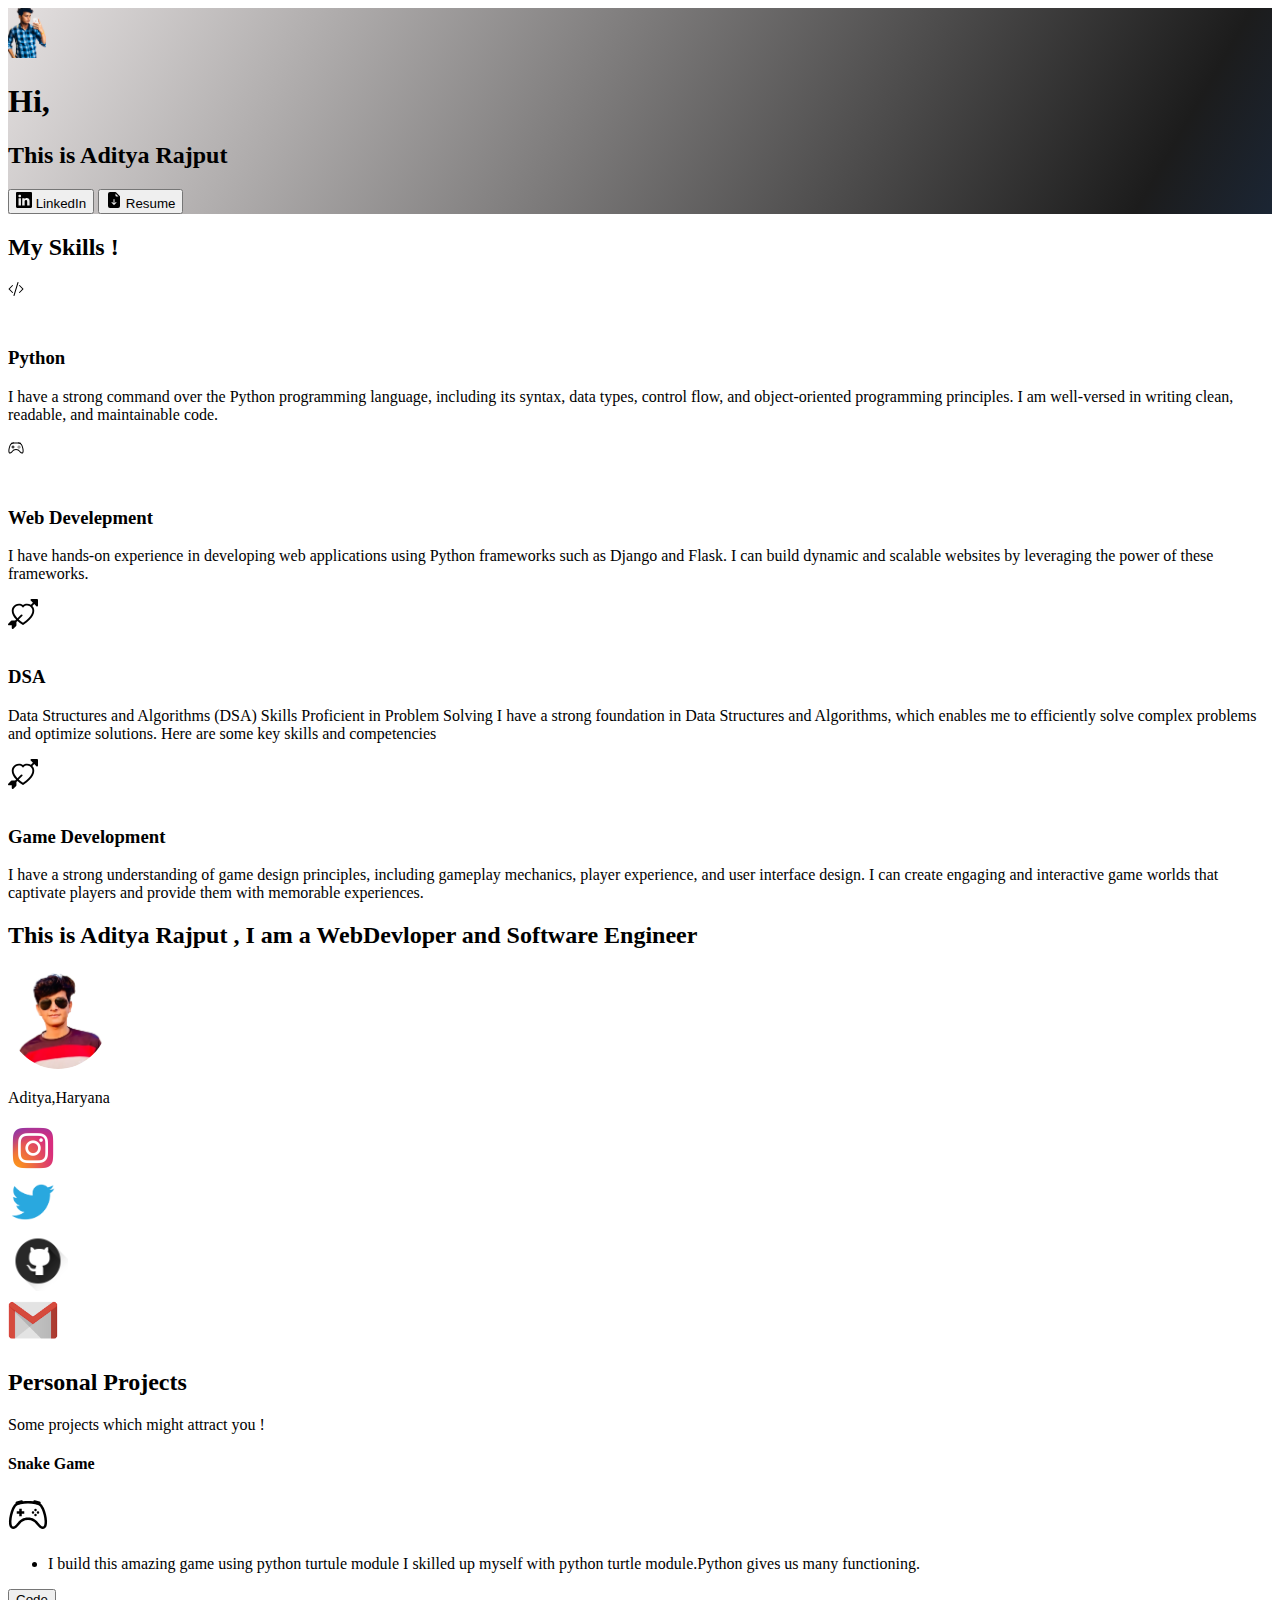
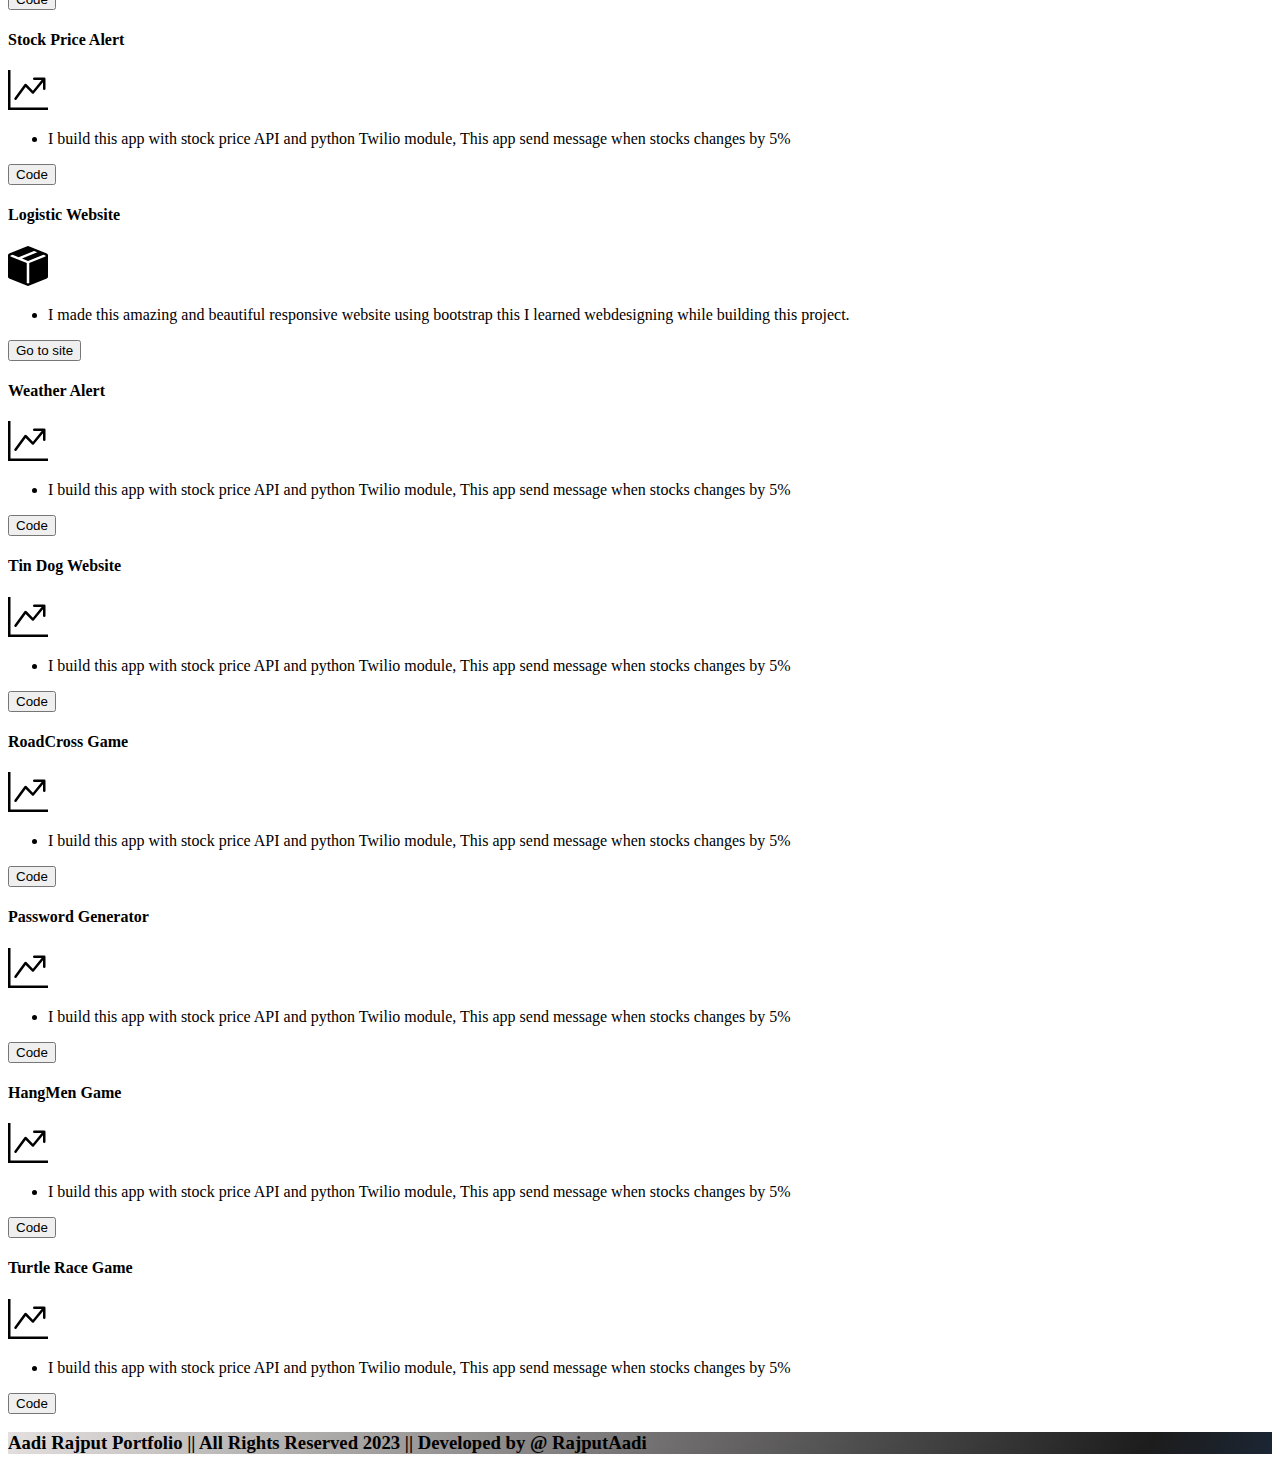
<file: index.html>
<!DOCTYPE html>
<html lang="en" data-bs-theme="dark">

<head>
    <meta charset="UTF-8">
    <meta name="viewport" content="width=device-width, initial-scale=1.0">
    <title>RajputAadi</title>
    <link href="https://cdn.jsdelivr.net/npm/bootstrap@5.3.0/dist/css/bootstrap.min.css" rel="stylesheet"
        integrity="sha384-9ndCyUaIbzAi2FUVXJi0CjmCapSmO7SnpJef0486qhLnuZ2cdeRhO02iuK6FUUVM" crossorigin="anonymous">
    <script src="https://cdn.jsdelivr.net/npm/bootstrap@5.3.0/dist/js/bootstrap.bundle.min.js"
        integrity="sha384-geWF76RCwLtnZ8qwWowPQNguL3RmwHVBC9FhGdlKrxdiJJigb/j/68SIy3Te4Bkz"
        crossorigin="anonymous"></script>
    <link rel="stylesheet" href="./css/style.css">
    <link rel="icon" href="./images/1661436676166-removebg-preview-fotor-20230717154859.png" type="image/icon type">
</head>

<body>

    <!-- Title -->
    <section id="title" class="gradient-background">

        <div class="container col-xxl-8 px-4 ">
            <div class="row flex-lg-row-reverse align-items-center g-5">
                <div class="col-10 col-sm-8 col-lg-6">
                    <img src="./images/my_pic-removebg.png" class="d-block pic-height mx-lg-auto img-fluid" alt="Bootstrap Themes"
                        height="50" loading="lazy">
                </div>
                <div class="col-lg-6">
                    <h1 class="display-5 fw-bold text-body-emphasis lh-1 mb-3">Hi, </h1>
                    <h2 class="display-5 fw-bold text-body-emphasis lh-1 mb-3">This is Aditya Rajput</h2>


                    <div class="d-grid gap-2 d-md-flex justify-content-md-start">
                        <a href="https://linkedin.com/in/aditya-rajput-aadi" target="_blank"> <button type="button"
                                class="btn btn-outline-light btn-lg px-4" href="https://linkedin.com"><svg
                                    xmlns="http://www.w3.org/2000/svg" width="16" height="16" fill="currentColor"
                                    class="bi bi-linkedin" viewBox="0 0 16 16">
                                    <path
                                        d="M0 1.146C0 .513.526 0 1.175 0h13.65C15.474 0 16 .513 16 1.146v13.708c0 .633-.526 1.146-1.175 1.146H1.175C.526 16 0 15.487 0 14.854V1.146zm4.943 12.248V6.169H2.542v7.225h2.401zm-1.2-8.212c.837 0 1.358-.554 1.358-1.248-.015-.709-.52-1.248-1.342-1.248-.822 0-1.359.54-1.359 1.248 0 .694.521 1.248 1.327 1.248h.016zm4.908 8.212V9.359c0-.216.016-.432.08-.586.173-.431.568-.878 1.232-.878.869 0 1.216.662 1.216 1.634v3.865h2.401V9.25c0-2.22-1.184-3.252-2.764-3.252-1.274 0-1.845.7-2.165 1.193v.025h-.016a5.54 5.54 0 0 1 .016-.025V6.169h-2.4c.03.678 0 7.225 0 7.225h2.4z" />
                                </svg>

                                <path
                                    d="M11.182.008C11.148-.03 9.923.023 8.857 1.18c-1.066 1.156-.902 2.482-.878 2.516.024.034 1.52.087 2.475-1.258.955-1.345.762-2.391.728-2.43Zm3.314 11.733c-.048-.096-2.325-1.234-2.113-3.422.212-2.189 1.675-2.789 1.698-2.854.023-.065-.597-.79-1.254-1.157a3.692 3.692 0 0 0-1.563-.434c-.108-.003-.483-.095-1.254.116-.508.139-1.653.589-1.968.607-.316.018-1.256-.522-2.267-.665-.647-.125-1.333.131-1.824.328-.49.196-1.422.754-2.074 2.237-.652 1.482-.311 3.83-.067 4.56.244.729.625 1.924 1.273 2.796.576.984 1.34 1.667 1.659 1.899.319.232 1.219.386 1.843.067.502-.308 1.408-.485 1.766-.472.357.013 1.061.154 1.782.539.571.197 1.111.115 1.652-.105.541-.221 1.324-1.059 2.238-2.758.347-.79.505-1.217.473-1.282Z">
                                </path>
                                <path
                                    d="M11.182.008C11.148-.03 9.923.023 8.857 1.18c-1.066 1.156-.902 2.482-.878 2.516.024.034 1.52.087 2.475-1.258.955-1.345.762-2.391.728-2.43Zm3.314 11.733c-.048-.096-2.325-1.234-2.113-3.422.212-2.189 1.675-2.789 1.698-2.854.023-.065-.597-.79-1.254-1.157a3.692 3.692 0 0 0-1.563-.434c-.108-.003-.483-.095-1.254.116-.508.139-1.653.589-1.968.607-.316.018-1.256-.522-2.267-.665-.647-.125-1.333.131-1.824.328-.49.196-1.422.754-2.074 2.237-.652 1.482-.311 3.83-.067 4.56.244.729.625 1.924 1.273 2.796.576.984 1.34 1.667 1.659 1.899.319.232 1.219.386 1.843.067.502-.308 1.408-.485 1.766-.472.357.013 1.061.154 1.782.539.571.197 1.111.115 1.652-.105.541-.221 1.324-1.059 2.238-2.758.347-.79.505-1.217.473-1.282Z">
                                </path>
                                </svg> LinkedIn
                            </button></a>
                        <a href="./images/Aditya.pdf " download><button type="button"
                                class="btn btn-outline-light btn-lg px-4"><svg xmlns="http://www.w3.org/2000/svg"
                                    width="16" height="16" fill="currentColor"
                                    class="bi bi-file-earmark-arrow-down-fill" viewBox="0 0 16 16">
                                    <path
                                        d="M9.293 0H4a2 2 0 0 0-2 2v12a2 2 0 0 0 2 2h8a2 2 0 0 0 2-2V4.707A1 1 0 0 0 13.707 4L10 .293A1 1 0 0 0 9.293 0zM9.5 3.5v-2l3 3h-2a1 1 0 0 1-1-1zm-1 4v3.793l1.146-1.147a.5.5 0 0 1 .708.708l-2 2a.5.5 0 0 1-.708 0l-2-2a.5.5 0 0 1 .708-.708L7.5 11.293V7.5a.5.5 0 0 1 1 0z" />
                                </svg>
                                <path
                                    d="M14.222 9.374c1.037-.61 1.037-2.137 0-2.748L11.528 5.04 8.32 8l3.207 2.96 2.694-1.586Zm-3.595 2.116L7.583 8.68 1.03 14.73c.201 1.029 1.36 1.61 2.303 1.055l7.294-4.295ZM1 13.396V2.603L6.846 8 1 13.396ZM1.03 1.27l6.553 6.05 3.044-2.81L3.333.215C2.39-.341 1.231.24 1.03 1.27Z">
                                </path>
                                </svg> Resume
                            </button></a>
                    </div>
                </div>
            </div>
        </div>
    </section>

    <!-- Features -->
    <section id="features">
        <div class="container px-4 py-5" id="hanging-icons">
            <h2 class="pb-2 border-bottom">My Skills !</h2>
            <div class="row g-4 py-5 row-cols-1 row-cols-lg-3">
                <div class="col d-flex align-items-start">
                    <div
                        class="icon-square  text-body-emphasis bg-body-secondary d-inline-flex align-items-center justify-content-center fs-4 flex-shrink-0 me-3">
                        <svg xmlns="http://www.w3.org/2000/svg" width="16" height="16" fill="currentColor" class="bi bi-code-slash" viewBox="0 0 16 16">
                            <path d="M10.478 1.647a.5.5 0 1 0-.956-.294l-4 13a.5.5 0 0 0 .956.294l4-13zM4.854 4.146a.5.5 0 0 1 0 .708L1.707 8l3.147 3.146a.5.5 0 0 1-.708.708l-3.5-3.5a.5.5 0 0 1 0-.708l3.5-3.5a.5.5 0 0 1 .708 0zm6.292 0a.5.5 0 0 0 0 .708L14.293 8l-3.147 3.146a.5.5 0 0 0 .708.708l3.5-3.5a.5.5 0 0 0 0-.708l-3.5-3.5a.5.5 0 0 0-.708 0z"/>
                          </svg> 
                            <path fill-rule="evenodd" d="M14 4.5V14a2 2 0 0 1-2 2H7v-1h5a1 1 0 0 0 1-1V4.5h-2A1.5 1.5 0 0 1 9.5 3V1H4a1 1 0 0 0-1 1v9H2V2a2 2 0 0 1 2-2h5.5L14 4.5ZM0 11.85h1.6c.289 0 .533.06.732.179.201.117.355.276.46.477.105.201.158.427.158.677 0 .25-.054.476-.16.677-.106.199-.26.357-.464.474a1.452 1.452 0 0 1-.732.173H.79v1.342H0V11.85Zm2.06 1.714a.795.795 0 0 0 .085-.381c0-.227-.062-.4-.185-.521-.123-.122-.294-.182-.513-.182H.788v1.406h.66a.794.794 0 0 0 .374-.082.574.574 0 0 0 .238-.24Zm2.963.75v1.535H4.23v-1.52L2.89 11.85h.876l.853 1.696h.032l.856-1.696h.855l-1.339 2.464Z"/>
                          </svg> 
                            
                            <path
                                d="M2.5 8a5.5 5.5 0 0 1 8.25-4.764.5.5 0 0 0 .5-.866A6.5 6.5 0 1 0 14.5 8a.5.5 0 0 0-1 0 5.5 5.5 0 1 1-11 0z" />
                            <path
                                d="M15.354 3.354a.5.5 0 0 0-.708-.708L8 9.293 5.354 6.646a.5.5 0 1 0-.708.708l3 3a.5.5 0 0 0 .708 0l7-7z" />
                        </svg>
                    </div>
                    <div>
                        <h3 class="fs-2 text-body-emphasis">Python</h3>
                        <p> I have a strong command over the Python programming language, including its syntax, data
                            types, control flow, and object-oriented programming principles. I am well-versed in writing
                            clean, readable, and maintainable code.</p>

                    </div>
                </div>
                <div class="col d-flex align-items-start">
                    <div
                        class="icon-square  bg-body-secondary d-inline-flex align-items-center justify-content-center fs-4 flex-shrink-0 me-3">
                        <svg xmlns="http://www.w3.org/2000/svg" width="16" height="16" fill="currentColor" class="bi bi-controller" viewBox="0 0 16 16">
                            <path d="M11.5 6.027a.5.5 0 1 1-1 0 .5.5 0 0 1 1 0zm-1.5 1.5a.5.5 0 1 0 0-1 .5.5 0 0 0 0 1zm2.5-.5a.5.5 0 1 1-1 0 .5.5 0 0 1 1 0zm-1.5 1.5a.5.5 0 1 0 0-1 .5.5 0 0 0 0 1zm-6.5-3h1v1h1v1h-1v1h-1v-1h-1v-1h1v-1z"/>
                            <path d="M3.051 3.26a.5.5 0 0 1 .354-.613l1.932-.518a.5.5 0 0 1 .62.39c.655-.079 1.35-.117 2.043-.117.72 0 1.443.041 2.12.126a.5.5 0 0 1 .622-.399l1.932.518a.5.5 0 0 1 .306.729c.14.09.266.19.373.297.408.408.78 1.05 1.095 1.772.32.733.599 1.591.805 2.466.206.875.34 1.78.364 2.606.024.816-.059 1.602-.328 2.21a1.42 1.42 0 0 1-1.445.83c-.636-.067-1.115-.394-1.513-.773-.245-.232-.496-.526-.739-.808-.126-.148-.25-.292-.368-.423-.728-.804-1.597-1.527-3.224-1.527-1.627 0-2.496.723-3.224 1.527-.119.131-.242.275-.368.423-.243.282-.494.575-.739.808-.398.38-.877.706-1.513.773a1.42 1.42 0 0 1-1.445-.83c-.27-.608-.352-1.395-.329-2.21.024-.826.16-1.73.365-2.606.206-.875.486-1.733.805-2.466.315-.722.687-1.364 1.094-1.772a2.34 2.34 0 0 1 .433-.335.504.504 0 0 1-.028-.079zm2.036.412c-.877.185-1.469.443-1.733.708-.276.276-.587.783-.885 1.465a13.748 13.748 0 0 0-.748 2.295 12.351 12.351 0 0 0-.339 2.406c-.022.755.062 1.368.243 1.776a.42.42 0 0 0 .426.24c.327-.034.61-.199.929-.502.212-.202.4-.423.615-.674.133-.156.276-.323.44-.504C4.861 9.969 5.978 9.027 8 9.027s3.139.942 3.965 1.855c.164.181.307.348.44.504.214.251.403.472.615.674.318.303.601.468.929.503a.42.42 0 0 0 .426-.241c.18-.408.265-1.02.243-1.776a12.354 12.354 0 0 0-.339-2.406 13.753 13.753 0 0 0-.748-2.295c-.298-.682-.61-1.19-.885-1.465-.264-.265-.856-.523-1.733-.708-.85-.179-1.877-.27-2.913-.27-1.036 0-2.063.091-2.913.27z"/>
                          </svg> 
                            <path
                                d="M8.211 2.047a.5.5 0 0 0-.422 0l-7.5 3.5a.5.5 0 0 0 .025.917l7.5 3a.5.5 0 0 0 .372 0L14 7.14V13a1 1 0 0 0-1 1v2h3v-2a1 1 0 0 0-1-1V6.739l.686-.275a.5.5 0 0 0 .025-.917l-7.5-3.5ZM8 8.46 1.758 5.965 8 3.052l6.242 2.913L8 8.46Z" />
                            <path
                                d="M4.176 9.032a.5.5 0 0 0-.656.327l-.5 1.7a.5.5 0 0 0 .294.605l4.5 1.8a.5.5 0 0 0 .372 0l4.5-1.8a.5.5 0 0 0 .294-.605l-.5-1.7a.5.5 0 0 0-.656-.327L8 10.466 4.176 9.032Zm-.068 1.873.22-.748 3.496 1.311a.5.5 0 0 0 .352 0l3.496-1.311.22.748L8 12.46l-3.892-1.556Z" />
                        </svg>
                    </div>
                    <div>
                        <h3 class="fs-2 text-body-emphasis">Web Develepment</h3>
                        <p>I have hands-on experience in developing web applications using Python frameworks such as
                            Django and Flask. I can build dynamic and scalable websites by leveraging the power of these
                            frameworks.</p>

                    </div>
                </div>
                <div class="col d-flex align-items-start">
                    <div
                        class="icon-square  text-body-emphasis bg-body-secondary d-inline-flex align-items-center justify-content-center fs-4 flex-shrink-0 me-3">
                        <svg xmlns="http://www.w3.org/2000/svg" height="30" fill="currentColor"
                            class="bi bi-arrow-through-heart" viewBox="0 0 16 16">
                            <path fill-rule="evenodd"
                                d="M2.854 15.854A.5.5 0 0 1 2 15.5V14H.5a.5.5 0 0 1-.354-.854l1.5-1.5A.5.5 0 0 1 2 11.5h1.793l.53-.53c-.771-.802-1.328-1.58-1.704-2.32-.798-1.575-.775-2.996-.213-4.092C3.426 2.565 6.18 1.809 8 3.233c1.25-.98 2.944-.928 4.212-.152L13.292 2 12.147.854A.5.5 0 0 1 12.5 0h3a.5.5 0 0 1 .5.5v3a.5.5 0 0 1-.854.354L14 2.707l-1.006 1.006c.236.248.44.531.6.845.562 1.096.585 2.517-.213 4.092-.793 1.563-2.395 3.288-5.105 5.08L8 13.912l-.276-.182a21.86 21.86 0 0 1-2.685-2.062l-.539.54V14a.5.5 0 0 1-.146.354l-1.5 1.5Zm2.893-4.894A20.419 20.419 0 0 0 8 12.71c2.456-1.666 3.827-3.207 4.489-4.512.679-1.34.607-2.42.215-3.185-.817-1.595-3.087-2.054-4.346-.761L8 4.62l-.358-.368c-1.259-1.293-3.53-.834-4.346.761-.392.766-.464 1.845.215 3.185.323.636.815 1.33 1.519 2.065l1.866-1.867a.5.5 0 1 1 .708.708L5.747 10.96Z" />
                        </svg>

                    </div>
                    <div>
                        <h3 class="fs-2 text-body-emphasis">DSA</h3>
                        <p>Data Structures and Algorithms (DSA) Skills
Proficient in Problem Solving
I have a strong foundation in Data Structures and Algorithms, which enables me to efficiently solve complex problems and optimize solutions. Here are some key skills and competencies</p>

                    </div>
                </div>
                <div class="col d-flex align-items-start">
                    <div
                        class="icon-square  text-body-emphasis bg-body-secondary d-inline-flex align-items-center justify-content-center fs-4 flex-shrink-0 me-3">
                        <svg xmlns="http://www.w3.org/2000/svg" height="30" fill="currentColor"
                            class="bi bi-arrow-through-heart" viewBox="0 0 16 16">
                            <path fill-rule="evenodd"
                                d="M2.854 15.854A.5.5 0 0 1 2 15.5V14H.5a.5.5 0 0 1-.354-.854l1.5-1.5A.5.5 0 0 1 2 11.5h1.793l.53-.53c-.771-.802-1.328-1.58-1.704-2.32-.798-1.575-.775-2.996-.213-4.092C3.426 2.565 6.18 1.809 8 3.233c1.25-.98 2.944-.928 4.212-.152L13.292 2 12.147.854A.5.5 0 0 1 12.5 0h3a.5.5 0 0 1 .5.5v3a.5.5 0 0 1-.854.354L14 2.707l-1.006 1.006c.236.248.44.531.6.845.562 1.096.585 2.517-.213 4.092-.793 1.563-2.395 3.288-5.105 5.08L8 13.912l-.276-.182a21.86 21.86 0 0 1-2.685-2.062l-.539.54V14a.5.5 0 0 1-.146.354l-1.5 1.5Zm2.893-4.894A20.419 20.419 0 0 0 8 12.71c2.456-1.666 3.827-3.207 4.489-4.512.679-1.34.607-2.42.215-3.185-.817-1.595-3.087-2.054-4.346-.761L8 4.62l-.358-.368c-1.259-1.293-3.53-.834-4.346.761-.392.766-.464 1.845.215 3.185.323.636.815 1.33 1.519 2.065l1.866-1.867a.5.5 0 1 1 .708.708L5.747 10.96Z" />
                        </svg>

                    </div>
                    <div>
                        <h3 class="fs-2 text-body-emphasis">Game Development</h3>
                        <p>I have a strong understanding of game design principles, including gameplay mechanics, player experience, and user interface design. I can create engaging and interactive game worlds that captivate players and provide them with memorable experiences.</p>

                    </div>
                </div>
            </div>
        </div>
    </section>
    <!-- Testimonial -->
    <section id="testimonial">
        <section id="testimonial">
            <div class="my-5">
                <div class="p-5 text-center bg-body-tertiary">
                    <div class="container py-5">
                        <h2 class="text-body-emphasis">This is Aditya Rajput , I am a WebDevloper and Software Engineer</h2>
                        <img class="profile-img mt-5" src="./images/1661436676166-removebg-preview-fotor-20230717154859.png" alt="dog image">
                        <p class="col-lg-8 mx-auto lead mt-2">
                            Aditya,Haryana
                        </p>
                    </div>

                    <div class="container">
                        <div class="row">
                            <div class="col-lg-3 col-sm-12">
                               <a href="https://instagram.com/rajput_aadi_hr?igshid=MzNlNGNkZWQ4Mg==" target="_blank"> <img href="" src="./images/—Pngtree—instagram icon instagram logo_3584852.png" alt="Instagram" height="50"></a>
                            </div>
                            <div class="col-lg-3 col-sm-12">
                                <a href="https://twitter.com/rajput_aadi_hr" target="_blank"><img src="./images/logo-twitter-png-5860.png" alt="Twitter" height="50"></a>
                            </div>
                            <div class="col-lg-3 col-sm-12">
                                <a href="https://github.com/rajputaadi" target="_blank"><img src="./images/pngwing.com.png" alt="Github" height="60"></a>
                            </div>
                            <div class="col-lg-3 col-sm-12">
                                <a href="mailto:rajputaadihr@gmail.com" target="_blank"><img src="./images/pngwing.com (2).png" alt=":LinkedIn" height="50"></a>
                            </div>
                        </div>
                    </div>
                </div>
            </div>
        </section>
    </section>
    <!-- Pricing -->
    <section id="pricing">
        <div class="container">
            <div class="pricing-header p-3 pb-md-4 mx-auto text-center">
                <h2 class="display-4 fw-normal">Personal Projects</h2>
                <p class="fs-5 text-body-secondary">Some projects which might attract you !
            </div>
            <div class="row row-cols-1   row-cols-md-3 mb-3 text-center">
                <div class="col " >
                    <div class="card mb-4  rounded-3 box_shadow">
                        <div class="card-header ">
                            <h4 class="my-0 fw-normal">Snake Game</h4>
                        </div>
                        <div class="card-body">
                            <svg xmlns="http://www.w3.org/2000/svg" width="40" height="40" fill="currentColor" class="bi bi-controller" viewBox="0 0 16 16">
                                <path d="M11.5 6.027a.5.5 0 1 1-1 0 .5.5 0 0 1 1 0zm-1.5 1.5a.5.5 0 1 0 0-1 .5.5 0 0 0 0 1zm2.5-.5a.5.5 0 1 1-1 0 .5.5 0 0 1 1 0zm-1.5 1.5a.5.5 0 1 0 0-1 .5.5 0 0 0 0 1zm-6.5-3h1v1h1v1h-1v1h-1v-1h-1v-1h1v-1z"/>
                                <path d="M3.051 3.26a.5.5 0 0 1 .354-.613l1.932-.518a.5.5 0 0 1 .62.39c.655-.079 1.35-.117 2.043-.117.72 0 1.443.041 2.12.126a.5.5 0 0 1 .622-.399l1.932.518a.5.5 0 0 1 .306.729c.14.09.266.19.373.297.408.408.78 1.05 1.095 1.772.32.733.599 1.591.805 2.466.206.875.34 1.78.364 2.606.024.816-.059 1.602-.328 2.21a1.42 1.42 0 0 1-1.445.83c-.636-.067-1.115-.394-1.513-.773-.245-.232-.496-.526-.739-.808-.126-.148-.25-.292-.368-.423-.728-.804-1.597-1.527-3.224-1.527-1.627 0-2.496.723-3.224 1.527-.119.131-.242.275-.368.423-.243.282-.494.575-.739.808-.398.38-.877.706-1.513.773a1.42 1.42 0 0 1-1.445-.83c-.27-.608-.352-1.395-.329-2.21.024-.826.16-1.73.365-2.606.206-.875.486-1.733.805-2.466.315-.722.687-1.364 1.094-1.772a2.34 2.34 0 0 1 .433-.335.504.504 0 0 1-.028-.079zm2.036.412c-.877.185-1.469.443-1.733.708-.276.276-.587.783-.885 1.465a13.748 13.748 0 0 0-.748 2.295 12.351 12.351 0 0 0-.339 2.406c-.022.755.062 1.368.243 1.776a.42.42 0 0 0 .426.24c.327-.034.61-.199.929-.502.212-.202.4-.423.615-.674.133-.156.276-.323.44-.504C4.861 9.969 5.978 9.027 8 9.027s3.139.942 3.965 1.855c.164.181.307.348.44.504.214.251.403.472.615.674.318.303.601.468.929.503a.42.42 0 0 0 .426-.241c.18-.408.265-1.02.243-1.776a12.354 12.354 0 0 0-.339-2.406 13.753 13.753 0 0 0-.748-2.295c-.298-.682-.61-1.19-.885-1.465-.264-.265-.856-.523-1.733-.708-.85-.179-1.877-.27-2.913-.27-1.036 0-2.063.091-2.913.27z"/>
                              </svg>
                            <ul class="list-unstyled mt-3 mb-4">
                                <li>I build this amazing game using python turtule module I skilled up myself with python turtle module.Python gives us many functioning. </li>
                
                            </ul>
                            <button type="button" class="w-100 btn btn-lg btn-dark">Code</button>
                        </div>
                    </div>
                </div>
                <div class="col">
                    <div class="card mb-4  rounded-3 box_shadow">
                        <div class="card-header  py-3">
                            <h4 class="my-0 fw-normal">Stock Price Alert</h4>
                        </div>
                        <div class="card-body">
                            <svg xmlns="http://www.w3.org/2000/svg" width="40" height="40" fill="currentColor" class="bi bi-graph-up-arrow" viewBox="0 0 16 16">
                                <path fill-rule="evenodd" d="M0 0h1v15h15v1H0V0Zm10 3.5a.5.5 0 0 1 .5-.5h4a.5.5 0 0 1 .5.5v4a.5.5 0 0 1-1 0V4.9l-3.613 4.417a.5.5 0 0 1-.74.037L7.06 6.767l-3.656 5.027a.5.5 0 0 1-.808-.588l4-5.5a.5.5 0 0 1 .758-.06l2.609 2.61L13.445 4H10.5a.5.5 0 0 1-.5-.5Z"/>
                              </svg>
                            <ul class="list-unstyled mt-3 mb-4">
                                <li>I build this app with stock price API and python Twilio module, This app send message when stocks changes by 5%</li>
                
                            </ul>
                            <button type="button" class="w-100 btn btn-lg btn-dark">Code</button>
                        </div>
                    </div>
                </div>
                <div class="col">
                    <div class="card mb-4 rounded-3 box_shadow">
                        <div class="card-header  py-3">
                            <h4 class="my-0 fw-normal">Logistic Website</h4>
                        </div>
                        <div class="card-body">
                            <svg xmlns="http://www.w3.org/2000/svg" width="40" height="40" fill="currentColor" class="bi bi-box-seam-fill" viewBox="0 0 16 16">
                                <path fill-rule="evenodd" d="M15.528 2.973a.75.75 0 0 1 .472.696v8.662a.75.75 0 0 1-.472.696l-7.25 2.9a.75.75 0 0 1-.557 0l-7.25-2.9A.75.75 0 0 1 0 12.331V3.669a.75.75 0 0 1 .471-.696L7.443.184l.01-.003.268-.108a.75.75 0 0 1 .558 0l.269.108.01.003 6.97 2.789ZM10.404 2 4.25 4.461 1.846 3.5 1 3.839v.4l6.5 2.6v7.922l.5.2.5-.2V6.84l6.5-2.6v-.4l-.846-.339L8 5.961 5.596 5l6.154-2.461L10.404 2Z"/>
                              </svg>
                            <ul class="list-unstyled mt-3 mb-4">
                                <li>I made this amazing and beautiful responsive website using bootstrap this I learned webdesigning while building this project. </li>
                
                            </ul>
                            <a href="http://movewithaadi.netlify.app" target="_blank"><button type="button" class="w-100 btn btn-lg btn-dark">Go to site</button></a>
                        </div>
                    </div>
                </div>
                <div class="col">
                    <div class="card mb-4  rounded-3 box_shadow">
                        <div class="card-header  py-3">
                            <h4 class="my-0 fw-normal">Weather Alert</h4>
                        </div>
                        <div class="card-body">
                            <svg xmlns="http://www.w3.org/2000/svg" width="40" height="40" fill="currentColor" class="bi bi-graph-up-arrow" viewBox="0 0 16 16">
                                <path fill-rule="evenodd" d="M0 0h1v15h15v1H0V0Zm10 3.5a.5.5 0 0 1 .5-.5h4a.5.5 0 0 1 .5.5v4a.5.5 0 0 1-1 0V4.9l-3.613 4.417a.5.5 0 0 1-.74.037L7.06 6.767l-3.656 5.027a.5.5 0 0 1-.808-.588l4-5.5a.5.5 0 0 1 .758-.06l2.609 2.61L13.445 4H10.5a.5.5 0 0 1-.5-.5Z"/>
                              </svg>
                            <ul class="list-unstyled mt-3 mb-4">
                                <li>I build this app with stock price API and python Twilio module, This app send message when stocks changes by 5%</li>
                
                            </ul>
                            <button type="button" class="w-100 btn btn-lg btn-dark">Code</button>
                        </div>
                    </div>
                </div>
                <div class="col">
                    <div class="card mb-4  rounded-3 box_shadow">
                        <div class="card-header  py-3">
                            <h4 class="my-0 fw-normal">Tin Dog Website</h4>
                        </div>
                        <div class="card-body">
                            <svg xmlns="http://www.w3.org/2000/svg" width="40" height="40" fill="currentColor" class="bi bi-graph-up-arrow" viewBox="0 0 16 16">
                                <path fill-rule="evenodd" d="M0 0h1v15h15v1H0V0Zm10 3.5a.5.5 0 0 1 .5-.5h4a.5.5 0 0 1 .5.5v4a.5.5 0 0 1-1 0V4.9l-3.613 4.417a.5.5 0 0 1-.74.037L7.06 6.767l-3.656 5.027a.5.5 0 0 1-.808-.588l4-5.5a.5.5 0 0 1 .758-.06l2.609 2.61L13.445 4H10.5a.5.5 0 0 1-.5-.5Z"/>
                              </svg>
                            <ul class="list-unstyled mt-3 mb-4">
                                <li>I build this app with stock price API and python Twilio module, This app send message when stocks changes by 5%</li>
                
                            </ul>
                            <button type="button" class="w-100 btn btn-lg btn-dark">Code</button>
                        </div>
                    </div>
                </div>
                <div class="col">
                    <div class="card mb-4  rounded-3 box_shadow">
                        <div class="card-header  py-3">
                            <h4 class="my-0 fw-normal">RoadCross Game</h4>
                        </div>
                        <div class="card-body">
                            <svg xmlns="http://www.w3.org/2000/svg" width="40" height="40" fill="currentColor" class="bi bi-graph-up-arrow" viewBox="0 0 16 16">
                                <path fill-rule="evenodd" d="M0 0h1v15h15v1H0V0Zm10 3.5a.5.5 0 0 1 .5-.5h4a.5.5 0 0 1 .5.5v4a.5.5 0 0 1-1 0V4.9l-3.613 4.417a.5.5 0 0 1-.74.037L7.06 6.767l-3.656 5.027a.5.5 0 0 1-.808-.588l4-5.5a.5.5 0 0 1 .758-.06l2.609 2.61L13.445 4H10.5a.5.5 0 0 1-.5-.5Z"/>
                              </svg>
                            <ul class="list-unstyled mt-3 mb-4">
                                <li>I build this app with stock price API and python Twilio module, This app send message when stocks changes by 5%</li>
                
                            </ul>
                            <button type="button" class="w-100 btn btn-lg btn-dark">Code</button>
                        </div>
                    </div>
                </div>
                <div class="col">
                    <div class="card mb-4  rounded-3 box_shadow">
                        <div class="card-header  py-3">
                            <h4 class="my-0 fw-normal">Password Generator</h4>
                        </div>
                        <div class="card-body">
                            <svg xmlns="http://www.w3.org/2000/svg" width="40" height="40" fill="currentColor" class="bi bi-graph-up-arrow" viewBox="0 0 16 16">
                                <path fill-rule="evenodd" d="M0 0h1v15h15v1H0V0Zm10 3.5a.5.5 0 0 1 .5-.5h4a.5.5 0 0 1 .5.5v4a.5.5 0 0 1-1 0V4.9l-3.613 4.417a.5.5 0 0 1-.74.037L7.06 6.767l-3.656 5.027a.5.5 0 0 1-.808-.588l4-5.5a.5.5 0 0 1 .758-.06l2.609 2.61L13.445 4H10.5a.5.5 0 0 1-.5-.5Z"/>
                              </svg>
                            <ul class="list-unstyled mt-3 mb-4">
                                <li>I build this app with stock price API and python Twilio module, This app send message when stocks changes by 5%</li>
                
                            </ul>
                            <button type="button" class="w-100 btn btn-lg btn-dark">Code</button>
                        </div>
                    </div>
                </div>
                <div class="col">
                    <div class="card mb-4  rounded-3 box_shadow">
                        <div class="card-header  py-3">
                            <h4 class="my-0 fw-normal">HangMen Game</h4>
                        </div>
                        <div class="card-body">
                            <svg xmlns="http://www.w3.org/2000/svg" width="40" height="40" fill="currentColor" class="bi bi-graph-up-arrow" viewBox="0 0 16 16">
                                <path fill-rule="evenodd" d="M0 0h1v15h15v1H0V0Zm10 3.5a.5.5 0 0 1 .5-.5h4a.5.5 0 0 1 .5.5v4a.5.5 0 0 1-1 0V4.9l-3.613 4.417a.5.5 0 0 1-.74.037L7.06 6.767l-3.656 5.027a.5.5 0 0 1-.808-.588l4-5.5a.5.5 0 0 1 .758-.06l2.609 2.61L13.445 4H10.5a.5.5 0 0 1-.5-.5Z"/>
                              </svg>
                            <ul class="list-unstyled mt-3 mb-4">
                                <li>I build this app with stock price API and python Twilio module, This app send message when stocks changes by 5%</li>
                
                            </ul>
                            <button type="button" class="w-100 btn btn-lg btn-dark">Code</button>
                        </div>
                    </div>
                </div>
                <div class="col">
                    <div class="card mb-4  rounded-3 box_shadow">
                        <div class="card-header  py-3">
                            <h4 class="my-0 fw-normal">Turtle Race Game</h4>
                        </div>
                        <div class="card-body">
                            <svg xmlns="http://www.w3.org/2000/svg" width="40" height="40" fill="currentColor" class="bi bi-graph-up-arrow" viewBox="0 0 16 16">
                                <path fill-rule="evenodd" d="M0 0h1v15h15v1H0V0Zm10 3.5a.5.5 0 0 1 .5-.5h4a.5.5 0 0 1 .5.5v4a.5.5 0 0 1-1 0V4.9l-3.613 4.417a.5.5 0 0 1-.74.037L7.06 6.767l-3.656 5.027a.5.5 0 0 1-.808-.588l4-5.5a.5.5 0 0 1 .758-.06l2.609 2.61L13.445 4H10.5a.5.5 0 0 1-.5-.5Z"/>
                              </svg>
                            <ul class="list-unstyled mt-3 mb-4">
                                <li>I build this app with stock price API and python Twilio module, This app send message when stocks changes by 5%</li>
                
                            </ul>
                            <button type="button" class="w-100 btn btn-lg btn-dark">Code</button>
                        </div>
                    </div>
                </div>
            </div>
        </div>
    </section>
    <!-- Footer -->
    <section id="footer" class="gradient-background">
        <footer class="pt-4 my-md-5 pt-md-5 border-top">
            <div class="row">
                    <h3 class="footer_name">Aadi Rajput Portfolio || All Rights Reserved 2023 || Developed by @ <a id="instaid" href="https://instagram.com/rajput_aadi_hr?igshid=MzNlNGNkZWQ4Mg==" target="_blank">RajputAadi</a></h3>
            </div>
        </footer>
    </section>
</body>

</html>
</file>
<file: css/style.css>
/* html {
  scroll-behavior: smooth;
} */
.gradient-background {
  background: linear-gradient(300deg, #1471f3, #1c1c1c, #e4e0e0);
  background-size: 180% 180%;
  animation: gradient-animation 12s ease infinite;
}

@keyframes gradient-animation {
  0% {
    background-position: 0% 50%;
  }
  50% {
    background-position: 100% 50%;
  }
  100% {
    background-position: 0% 50%;
  }
}
.box_shadow{
  transition: transform 0.3s;
}
.box_shadow:hover{
  box-shadow: 2px 2px 15px white;
  transform: scale(1.05);

}

.icon-square {
  width: 3rem;
  height: 3rem;
  border-radius: 0.75rem;
}

.profile-img {
  height: 100px;
  border-radius: 50%;
}
.footer_name{
  text-decoration: none;
  color: black;
}
#instaid{
  color: black;
  text-decoration: none;
}
#instaid:hover{
  color: white;
}

.mypic  {
	position: relative;
}
</file>
